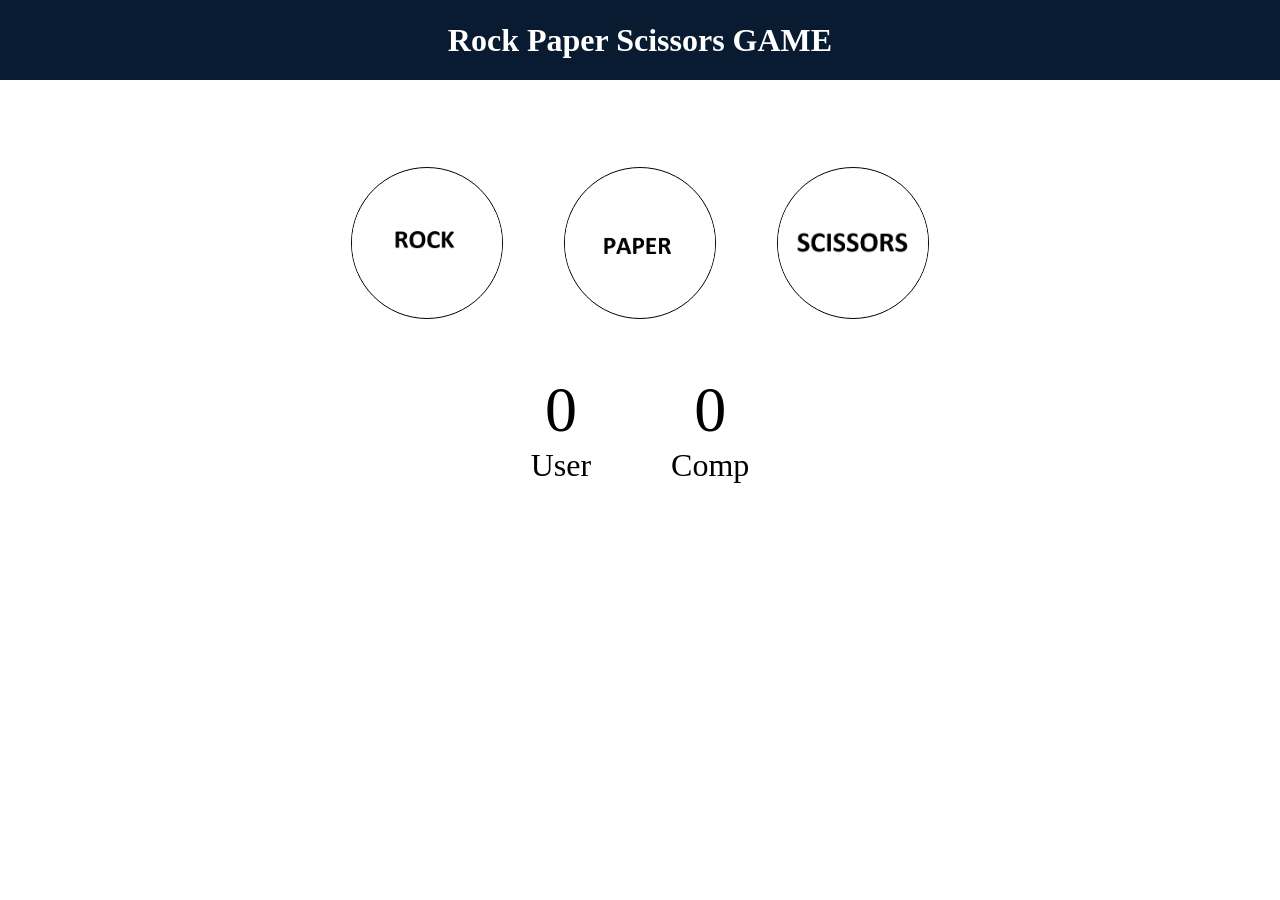
<file: Rock Paper Scissors Game/index.html>
<!DOCTYPE html>
<html lang="en">

<head>
    <meta charset="UTF-8">
    <meta name="viewport" content="width=device-width, initial-scale=1.0">
    <title>Document</title>
    <link rel="stylesheet" href="style.css">
</head>

<body>
    <h1>Rock Paper Scissors GAME</h1>
    <div class="choices">
        <div class="choice" id="rock">
            <img src="./images/stone.png">
        </div>
        <div class="choice" id="paper">
            <img src="./images/paper.png">
        </div>
        <div class="choice" id="sciccsors">
            <img src="./images/sciccsors.png">
        </div>
    </div>
    <div class="score-board">
        <div class="score">
            <p id="user-score">0</p>
            <p>User</p>
        </div>
         <div class="score">
            <p id="comp-score">0</p>
            <p>Comp</p>
        </div>
    </div>
    <div class="msg-container">
        <p id="msg">Play your move</p>
    </div>
    <script src="app.js"></script>

</body>

</html>
</file>
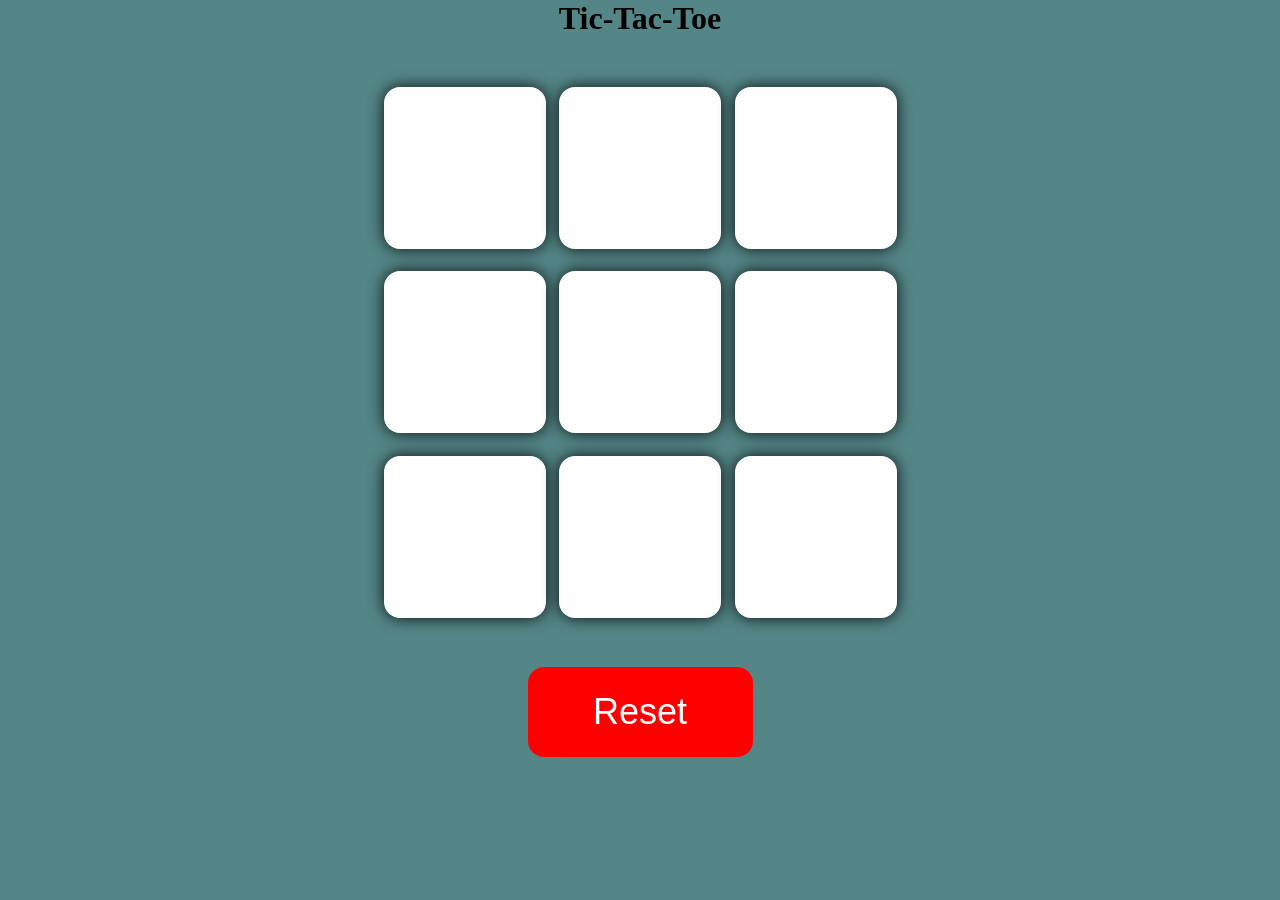
<file: Tic Tac Toe Game/index.html>
<!DOCTYPE html>
<html lang="en">

<head>
    <meta charset="UTF-8">
    <meta name="viewport" content="width=device-width, initial-scale=1.0">
    <link rel="stylesheet" href="style.css">
</head>

<body>
    <div class="msg-container hide">
        <p id="msg">Winner</p>
                <button id="new-btn">New Game</button>

    </div>
    <main>
        <h1>Tic-Tac-Toe</h1>
        <div class="container">
            <div class="game">
                <button class="box"></button>
                <button class="box"></button>
                <button class="box"></button>
                <button class="box"></button>
                <button class="box"></button>
                <button class="box"></button>
                <button class="box"></button>
                <button class="box"></button>
                <button class="box"></button>
            </div>
        </div>
        <button id="Reset-btn">Reset</button>
    </main>
    <script src="script.js"></script>
</body>

</html>
</file>
<file: Rock Paper Scissors Game/style.css>
* {
    margin: 0;
    padding: 0;
    text-align: center;
}


h1 {
    background-color: #081b31;
    color: white;
    height: 5rem;
    text-align: center;
    line-height: 5rem;
}

.choice {
    height: 165px;
    width: 165px;
    border-radius: 50%;
    display: flex;
    justify-content: center;
    align-items: center;
}

.choice:hover {
    cursor: pointer;
opacity: 0.5;
}

img {
    height: 150px;
    width: 150px;
    object-fit: contain;
    border: solid 1px black;
    border-radius: 50%;
}

.choices {
    display: flex;
    justify-content: center;
    align-items: center;
    gap: 3rem;
    margin-top: 5rem;
}

.score-board {
    display: flex;
    justify-content: center;
    align-items: center;
    font-size: 2rem;
    margin-top: 3rem;
    gap: 5rem;
}

#user-score,
#comp-score {
    font-size: 4rem;
}

#msg {
    color: white;
    font-size: 2rem;
    margin-top: 5rem;
    display: inline-block;
    padding: 1rem;
    border-radius: 1rem;
    cursor: pointer;
}
</file>
<file: Tic Tac Toe Game/style.css>
* {
    margin: 0px;
    padding: 0px;

}

html {
    scroll-behavior: smooth;
}

body {
    background-color: #548687;
    text-align: center;
}

.container {
    height: 70vh;
    display: flex;
    justify-content: center;
    align-items: center;

}

.game {
    height: 60vmin;
    width: 60vmin;
    display: flex;
    flex-wrap: wrap;
    justify-content: center;
    align-items: center;
    gap: 1.5vmin;

}

.box {
    height: 18vmin;
    width: 18vmin;
    border-radius: 1rem;
    border: none;
    box-shadow: 0 0 1rem rgba(0, 0, 0, 0.9);
    font-size: 8vmin;
    background-color: white;
    color: black;

}

#Reset-btn {
    padding: 1rem;
    border-radius: 1rem;
    height: 10vmin;
    width: 25vmin;
    font-size: 4vmin;
    background-color: red;
    color: white;
    border: none;
}

#new-btn {
    padding: 1rem;
    border-radius: 1rem;
    height: 10vmin;
    width: 25vmin;
    font-size: 3.2vmin;
    background-color: red;
    color: white;
    border: none;
}

#msg {
    color: darkgreen;
    font-size: 8vmin;
}

.msg-container {
    height: 100vmin;
    display: flex;
    justify-content: center;
    align-items: center;
    flex-direction: column;
    gap: 4rem;
}

.hide {
    display: none;
}
</file>
